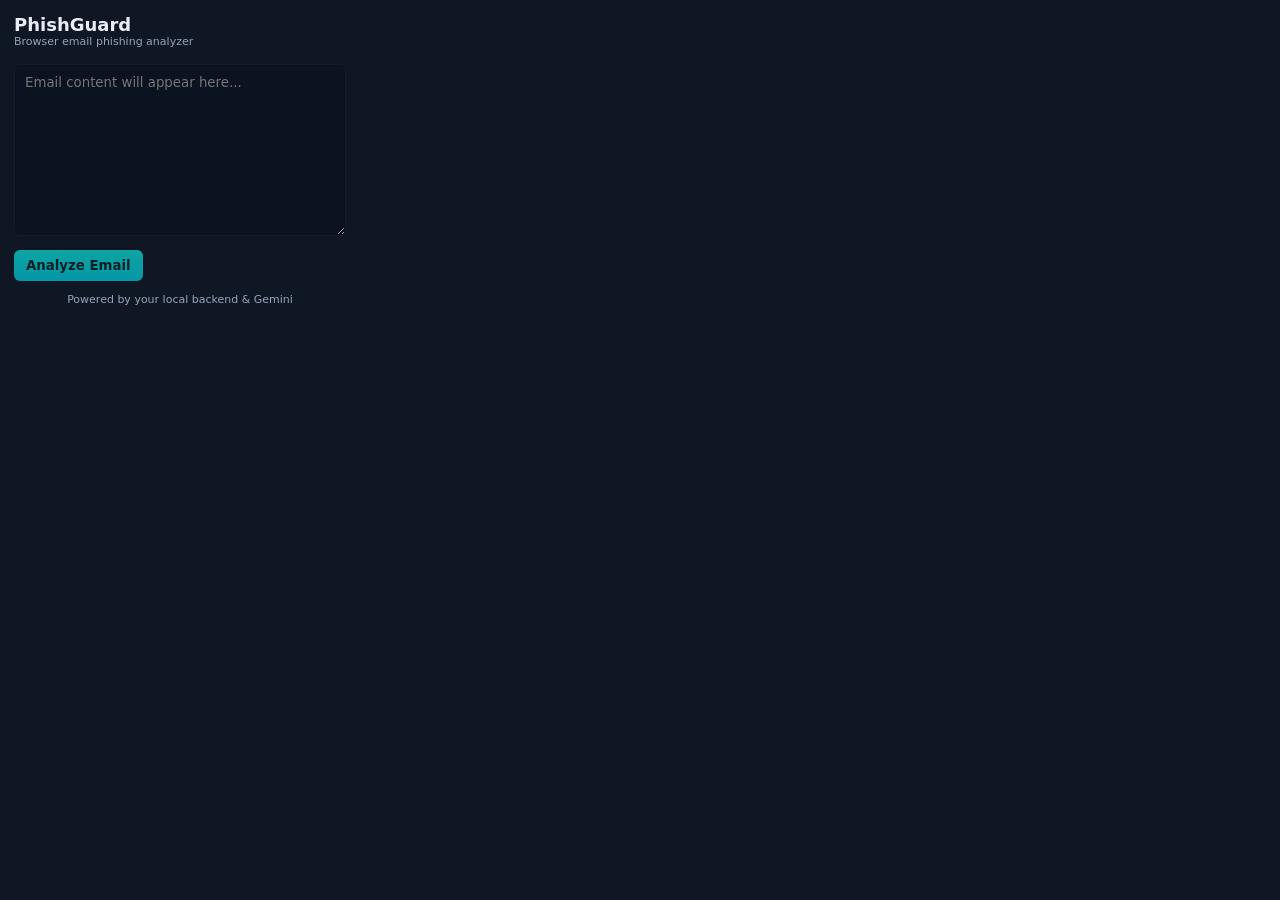
<file: chrome_extension/popup.html>
<!-- Popup UI for PhishGuard extension -->
<!doctype html>
<html lang="en">
<head>
  <meta charset="utf-8" />
  <meta name="viewport" content="width=device-width,initial-scale=1" />
  <title>PhishGuard</title>
  <link rel="stylesheet" href="popup.css" />
</head>
<body>
  <div class="container">
    <header class="header">
      <div class="title">PhishGuard</div>
      <div class="subtitle">Browser email phishing analyzer</div>
    </header>

    <!-- Email input: auto-filled by content script when possible -->
    <textarea id="emailText" placeholder="Email content will appear here..." rows="10"></textarea>

    <div class="controls">
      <button id="analyzeBtn" class="btn primary">Analyze Email</button>
      <div id="spinner" class="spinner hidden" aria-hidden="true"></div>
    </div>

    <!-- Result area populated after analysis -->
    <div id="result" class="result hidden">
      <div id="status" class="status-row">
        <span id="statusIcon" class="status-icon">⚪</span>
        <strong id="statusText">Status</strong>
      </div>
      <div class="meta">
        <div id="confidence" class="meta-item"></div>
        <div id="risk" class="meta-item"></div>
        <div id="method" class="meta-item"></div>
      </div>
      <div id="reason" class="reason"></div>
    </div>

    <div id="message" class="message hidden"></div>

    <footer class="footer">Powered by your local backend & Gemini</footer>
  </div>

  <script src="popup.js"></script>
</body>
</html>
</file>
<file: chrome_extension/popup.css>
/* Minimal professional cybersecurity theme for the popup */
:root{
  --bg:#0f1724; /* dark navy */
  --panel:#0b1220;
  --accent:#0ea5a3; /* teal */
  --green:#16a34a;
  --red:#ef4444;
  --yellow:#f59e0b;
  --muted:#94a3b8;
  --text:#e6eef8;
}
*{box-sizing:border-box;font-family:Inter, system-ui, -apple-system, 'Segoe UI', Roboto, 'Helvetica Neue', Arial}
body{margin:0;background:var(--bg);color:var(--text);width:360px}
.container{padding:14px}
.header{margin-bottom:8px}
.title{font-size:18px;font-weight:700}
.subtitle{font-size:11px;color:var(--muted)}
textarea#emailText{width:100%;resize:vertical;background:var(--panel);border:1px solid rgba(255,255,255,0.04);color:var(--text);padding:10px;border-radius:6px;margin-top:8px}
.controls{display:flex;align-items:center;gap:10px;margin-top:10px}
.btn{padding:8px 12px;border-radius:6px;border:0;cursor:pointer}
.btn.primary{background:linear-gradient(180deg,var(--accent),#0496a6);color:#042024;font-weight:700}
.spinner{width:18px;height:18px;border:3px solid rgba(255,255,255,0.08);border-top-color:var(--text);border-radius:50%;animation:spin 1s linear infinite}
.hidden{display:none}
.result{margin-top:12px;padding:10px;border-radius:8px;background:linear-gradient(180deg, rgba(255,255,255,0.02), rgba(255,255,255,0.01));border:1px solid rgba(255,255,255,0.03)}
.status-row{display:flex;align-items:center;gap:8px}
.status-icon{font-size:18px}
.meta{display:flex;gap:8px;margin-top:8px;flex-wrap:wrap}
.meta-item{font-size:12px;color:var(--muted)}
.reason{margin-top:10px;font-size:13px;line-height:1.3;color:#dbeafe}
.message{margin-top:10px;padding:8px;border-radius:6px;background:#10202a;color:var(--muted);font-size:13px}
.footer{margin-top:12px;font-size:11px;color:var(--muted);text-align:center}

@keyframes spin{to{transform:rotate(360deg)}}

/* risk color helpers */
.risk-low{color:var(--green)}
.risk-medium{color:var(--yellow)}
.risk-high{color:var(--red)}

/* responsive adjustments */
@media (max-width:380px){body{width:320px}}
</file>
